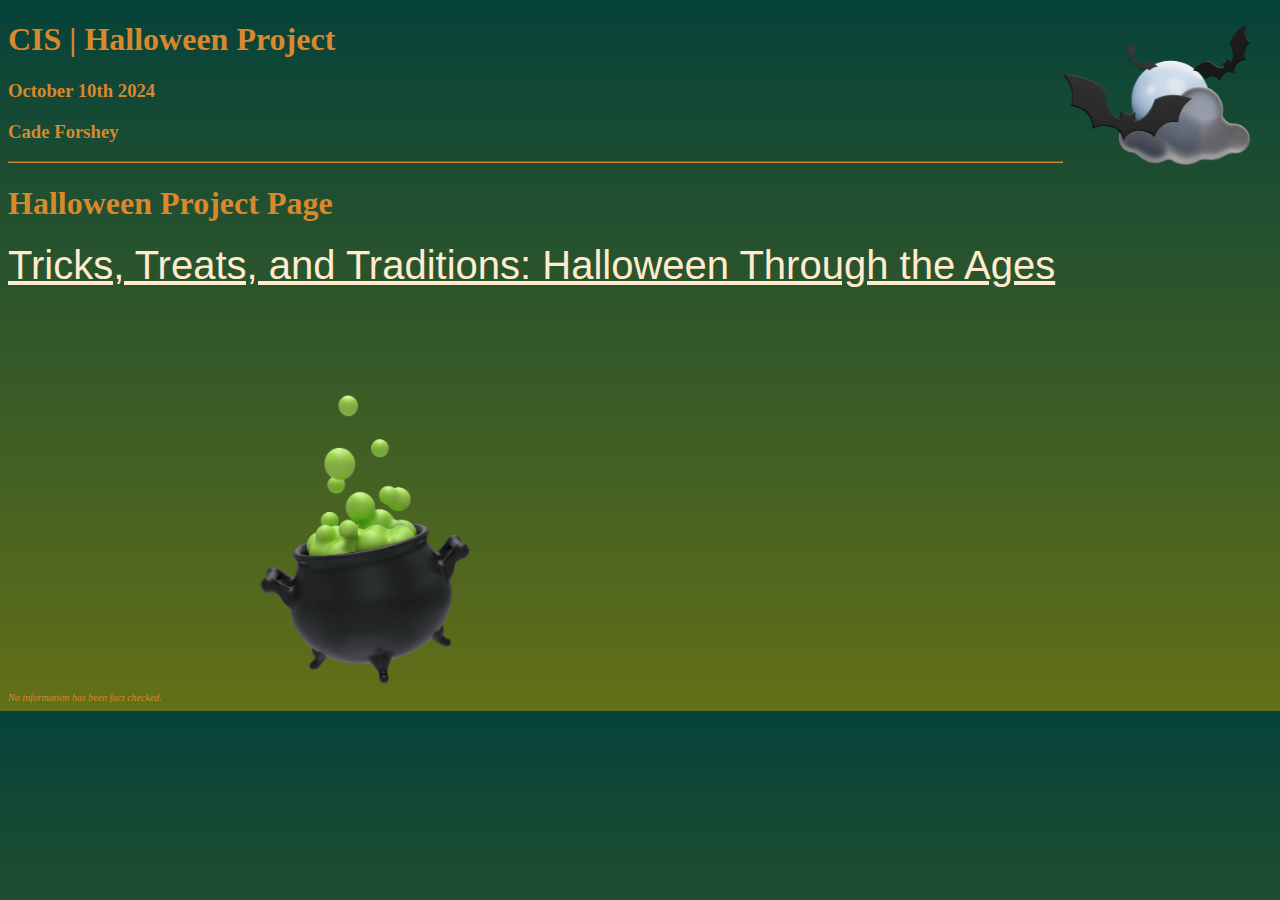
<file: index.html>
<!DOCTYPE html>
<html>
	<head>
		<meta charset=”UTF-8”>
		<title>CIS | Halloween Project</title>
        <link rel="stylesheet" type="text/css" href="style.css">
	</head>

    <body>
        <img src="images/bats-moon.png" alt="bats-and-moon" id="index-bats-and-moon">
        <h1>CIS | Halloween Project</h1>
        <h3>October 10th 2024</h3>
        <h3>Cade Forshey</h3>

        <hr>

        <h1>Halloween Project Page</h1>
        
        <a href="halloweenMainPage.html" id="Page-Link">Tricks, Treats, and Traditions: Halloween Through the Ages</a>
    
        
        <img src="images/cauldron.png" alt="cauldron" id="bottom-img">

        <br>

        <footer id="index-footer"><cite>
            No information has been fact checked.
        </cite></footer>

    </body>
</html>
</file>
<file: style.css>
/*==========Fonts==========
font-family: "Nosifer", sans-serif;
font-family: "Butcherman", system-ui;
font-family: "Rubik Wet Paint", system-ui;
font-family: "Amatic SC", sans-serif;
font-family: "Barrio", system-ui;

@import url('https://fonts.googleapis.com/css2?family=Amatic+SC:wght@400;700&family=Barrio&family=Butcherman&family=Nosifer&family=Rubik+Wet+Paint&display=swap');

==========End Fonts==========*/

body {
    background-image: linear-gradient(#06423a, #637017);
}

h1, h2, h3, h4, h5, h6, ul, ol, li, cite, p {
    color: #d8882d;
}

hr {
    border-color: #d8882d;
}

/*===========================================================*/

#Page-Link {
    font-size: 40px;
    color: blanchedalmond;
    font-family: "Nosifer", sans-serif;
}

#index-bats-and-moon {
    height: 150px;
    float: inline-end;
}

#bottom-img {
    height: 300px;
    padding-top: 100px;
    padding-left: 250px;
}

#index-footer {
    font-size: 10px;
}

#jack-o {
    height: 150px;
    float: right;
}

/*=========================================================*/
 
 /*==========Tablet Media Query==========*/
 @media screen and (min-width: 769px) {
 
 
    .header,
    .main-nav {
        display: flex;
    }
 
 
    .header {
        flex-direction: column;
        align-items: center;
        .header {
            width: 80%;
            margin: 0 auto;
            max-width: 1150px;
        }
    }
    #hero {
        min-height: 500px;
    }
   
    .hero h2 {
        font-size: 2.1rem;
    }
   
    .container {
        grid-template-columns: 1fr 1fr;
        grid-auto-rows: minmax(100px, auto);
    }
   
 }
 /*==========End Tablet Meida Query===========*/

 /*==========Desktop Media Query==============*/
 @media screen and (min-width: 1025px) {
 /*==========End Desktop Media Query==========*/
 
 /*==========Large Display Query==============*/
 @media screen and (min-width: 1850px) {
 
 
    .header {
        flex-direction: row;
        justify-content: space-between;
    }
 }
 /*==========End Large Display Media Query==========*/
</file>
